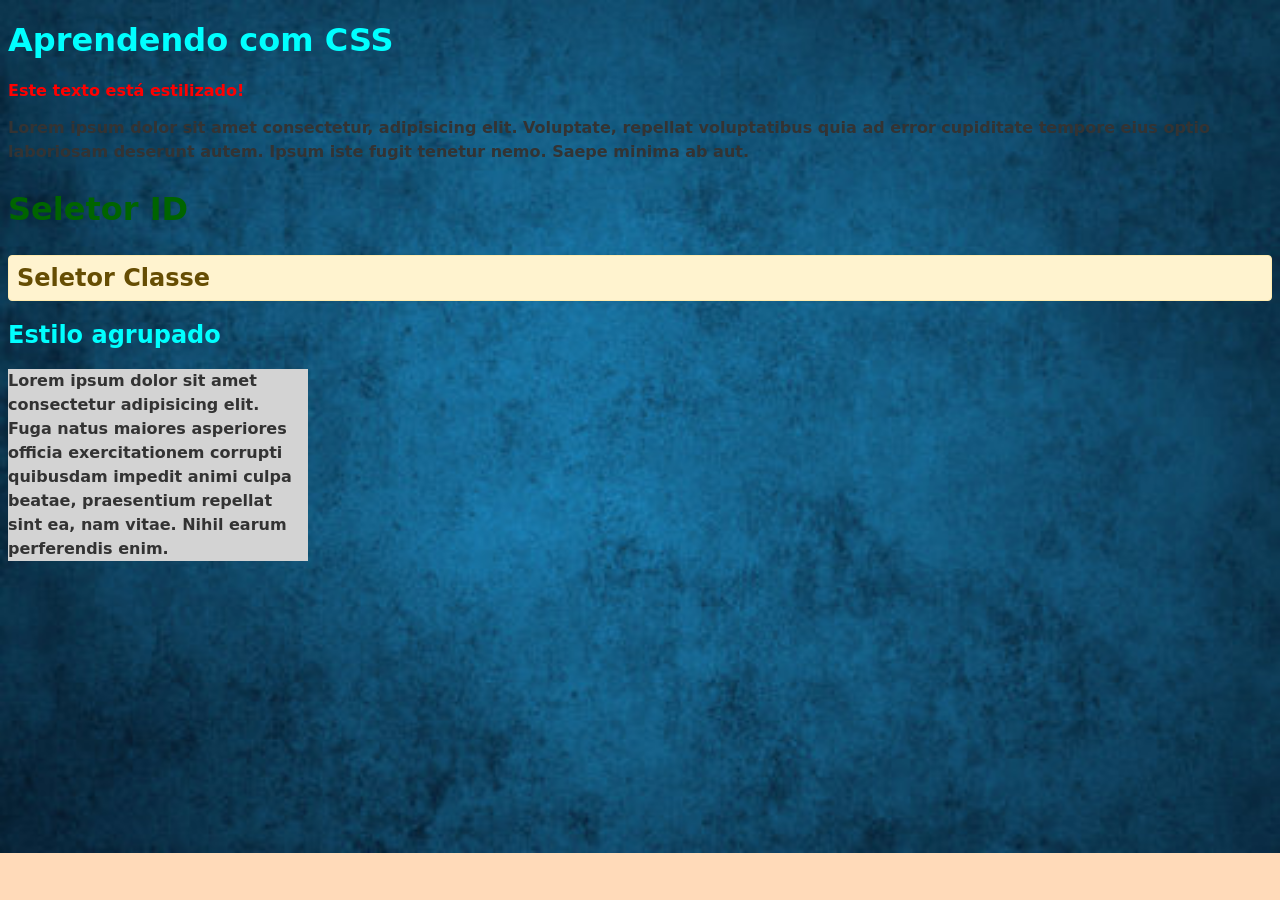
<file: CSS-01/index.html>
<!DOCTYPE html>
<html lang="pt-BR">
<head>
    <meta charset="UTF-8">
    <meta name="viewport" content="width=device-width, initial-scale=1.0">
    <title>Trabalhando com CSS</title>
    <link rel="stylesheet" href="style.css">
</head>
<body>
    <h1>Aprendendo com CSS</h1>
    <ps style="color: red; font-weight: bold;">Este texto está estilizado!</p>
    <p>Lorem ipsum dolor sit amet consectetur, adipisicing elit. Voluptate, repellat voluptatibus quia ad error cupiditate tempore eius optio laboriosam deserunt autem. Ipsum iste fugit tenetur nemo. Saepe minima ab aut.</p>

    <h2 id="subtitulo">Seletor ID</h2>
    <h2 class="aviso">Seletor Classe</h2>
    <h2>Estilo agrupado</h2>

    <div class="caixa3">
        <p>Lorem ipsum dolor sit amet consectetur adipisicing elit. Fuga natus maiores asperiores officia exercitationem corrupti quibusdam impedit animi culpa beatae, praesentium repellat sint ea, nam vitae.
         Nihil earum perferendis enim. </p>

    </div>


</body>
</html>
</file>
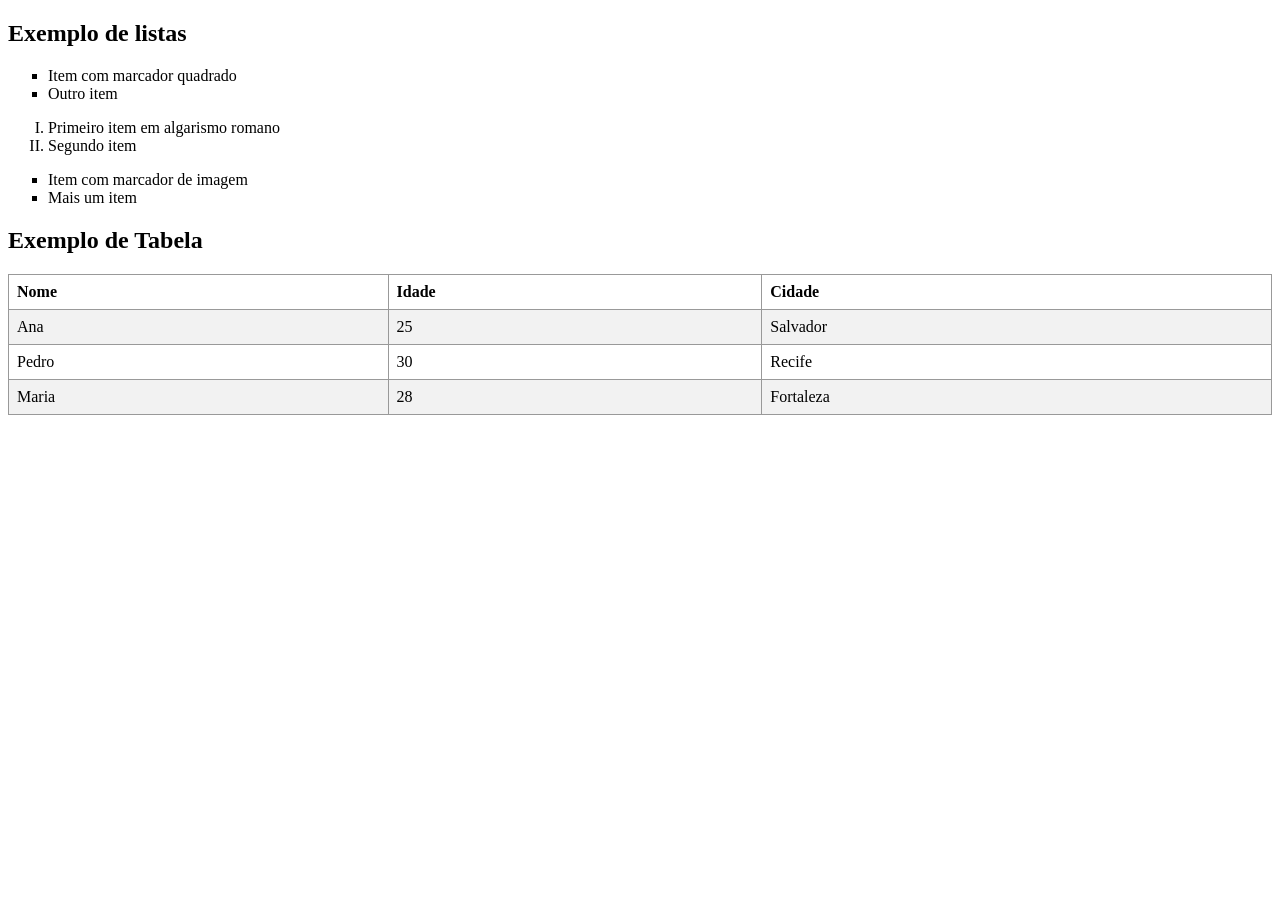
<file: CSS-02/index.html>
<!DOCTYPE html>
<html lang="en">

<head>
    <meta charset="UTF-8">
    <meta name="viewport" content="width=device-width, initial-scale=1.0">
    <title>CSS em Lista e Tabelas</title>
    <link rel="stylesheet" href="style.css">
</head>

<body>
    <h2>Exemplo de listas</h2>

    <ul class="lista1">
        <li>Item com marcador quadrado</li>
        <li>Outro item</li>
    </ul>

    <ol class="lista2">
        <li>Primeiro item em algarismo romano</li>
        <li>Segundo item</li>
    </ol>

    <ul class="lista1">
        <li>Item com marcador de imagem</li>
        <li>Mais um item</li>
    </ul>

    <h2>Exemplo de Tabela</h2>

    <table class="tabela">
        <tr>
            <th>Nome</th>
            <th>Idade</th>
            <th>Cidade</th>
        </tr>
        <tr>
            <td>Ana</td>
            <td>25</td>
            <td>Salvador</td>
        </tr>
        <tr>
            <td>Pedro</td>
            <td>30</td>
            <td>Recife</td>
        </tr>
        <tr>
            <td>Maria</td>
            <td>28</td>
            <td>Fortaleza</td>
        </tr>
    </table>
</body>

</html>
</file>
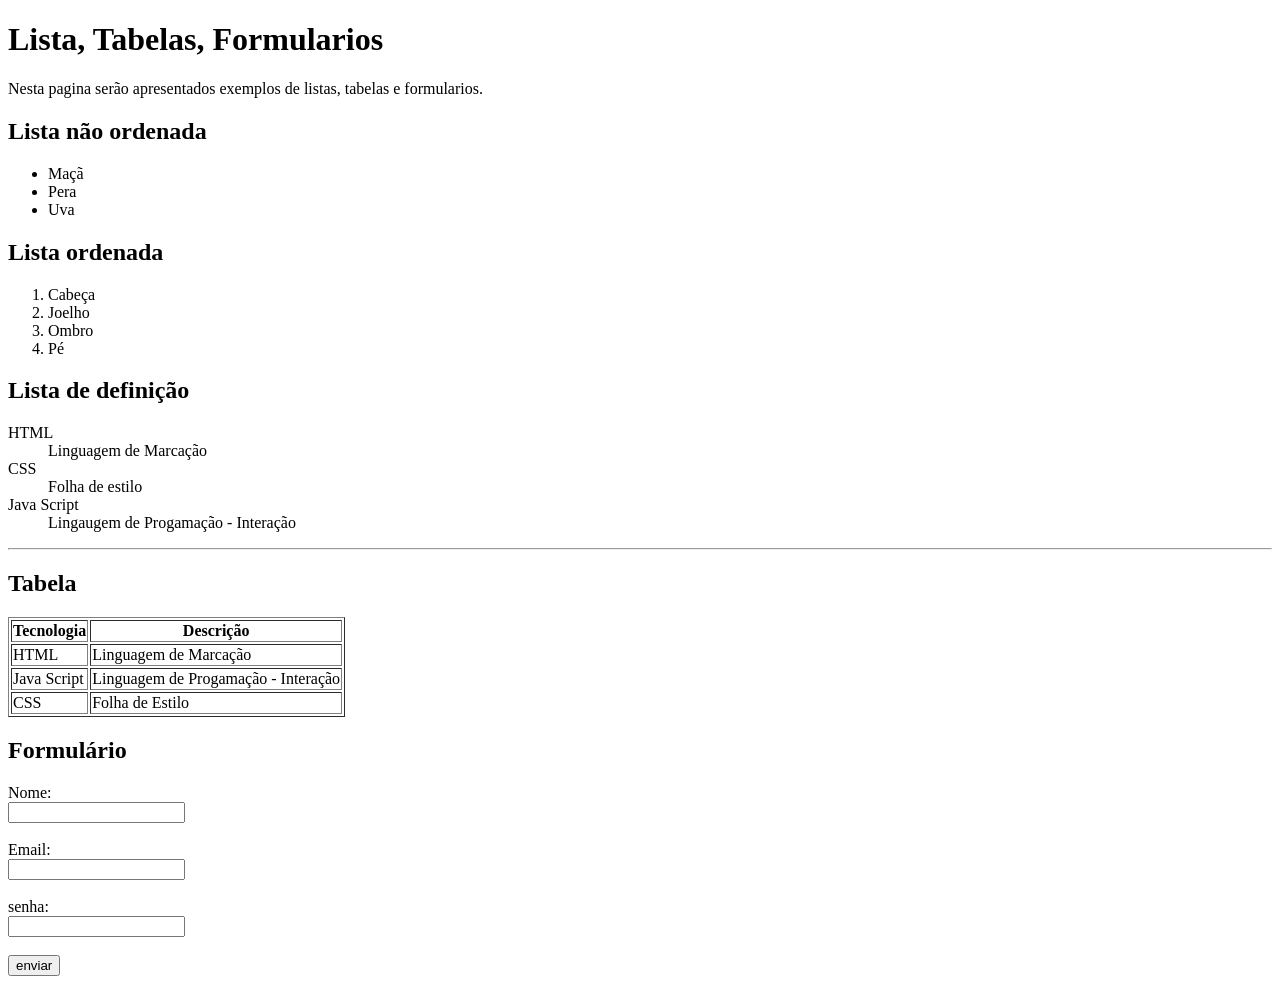
<file: HTML2/index.html>
<!DOCTYPE html>
<html lang="pt-BR">
<head>
    <meta charset="UTF-8">
    <meta name="viewport" content="width=device-width, initial-scale=1.0">
    <title>HTML 02 - Lista, Tabelas, Formularios</title>
</head>
<body>
    <h1> Lista, Tabelas, Formularios</h1>
    <p>Nesta pagina serão apresentados exemplos de listas, tabelas e formularios.</p>
    <h2>Lista não ordenada</h2>
    <ul>
        <li>Maçã</li>
        <li>Pera</li>
        <li>Uva</li>
    </ul>
    <h2>Lista ordenada</h2>
    <ol>
        <li>Cabeça</li>
        <li>Joelho</li>
        <li>Ombro</li>
        <li>Pé</li>
    </ol>
    <h2>Lista de definição</h2>
    <dl>
        <dt>HTML</dt>
        <dd>Linguagem de Marcação</dd>
        <dt>CSS</dt>
        <dd>Folha de estilo</dd>
        <dt>Java Script</dt>
        <dd>Lingaugem de Progamação - Interação</dd> 
    </dl>
    <hr>
    <h2>Tabela</h2>
    <table border="1">
        <tr>
            <th>Tecnologia</th>
            <th>Descrição</th>
        </tr>
        <tr>
            <td>HTML</td>
            <td>Linguagem de Marcação</td>

        </tr>
        <tr>
            <td>Java Script</td>
            <td>Linguagem de Progamação - Interação</td>
        </tr>
        <tr>
            <td>CSS</td>
            <td>Folha de Estilo</td>
        </tr>
    </table>

    <h2>Formulário</h2>
    <form action="#" method="post">
        <label for="nome">Nome:</label><br>
        <input type="text" id="nome" name="nome"><br><br>

        <label for="emai">Email:</label><br>
        <input type="email" id="email" name="email"><br><br>

        <label for="senha">senha:</label><br>
        <input type="password" id="senha" name="senha"><br><br>

        <input type="submit" value="enviar">
        
    </form>
</body>
</html>
</file>
<file: CSS-01/style.css>
body {
     background-color: peachpuff;
     background-image: url("back01.jpg");
     background-repeat: no-repeat;
     background-size: cover;
     font-family: system-ui, -apple-system, BlinkMacSystemFont, 'Segoe UI', Roboto, Oxygen, Ubuntu, Cantarell, 'Open Sans', 'Helvetica Neue', sans-serif;


 }

 h1,
 h2 {
     color: aqua;

 }

 p {
     color: #333;
     line-height: 1.5;

 }

 #subtitulo {
     color: darkgreen;
     font-size: 2rem;
 }

 .aviso {
     background-color: #fff3cf;
     color: #664d03;
     padding: 8px;
     border: 1px solid #ffebaf;
     border-radius: 4px;
 }

 .caixa3 {
    width: 300px;
    min-height: 150px;
    max-width: 100%;
    background: lightgray;
 }
</file>
<file: CSS-02/style.css>
.lista1 {
    list-style-type: square;

}

.lista2 {
    list-style-type: upper-roman;

}

.lista3 {
    list-style-image: url(icone.png);
}

.tabela {
    border-collapse: collapse;
    width: 100%;
}

.tabela th,
.tabela td {
    border: 1px solid #999;
    padding: 8px;
    text-align: left;

}

.tabela tr:nth-child(even) {
    background-color: #f2f2f2;
}
</file>
